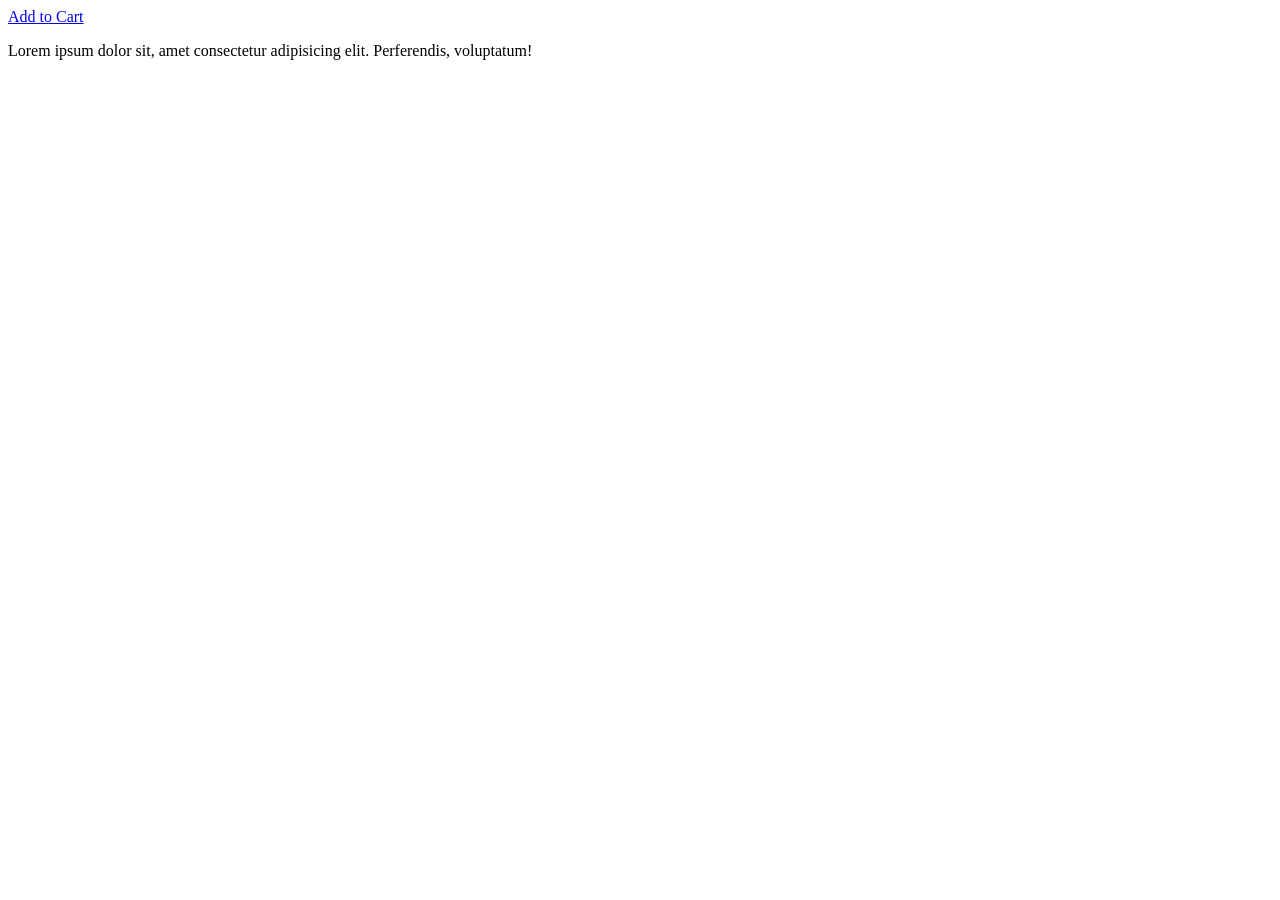
<file: testpage.html>
<!DOCTYPE html>
<html lang="en">
<head>
    <meta charset="UTF-8">
    <meta name="viewport" content="width=device-width, initial-scale=1.0">

    <title>PageTurner ❤︎</title>
    <link rel='stylesheet' href='https://cdn-uicons.flaticon.com/4.0.0/uicons-bold-rounded/css/uicons-bold-rounded.css'>
    <link rel="icon" type="images/jpg" href="./src/icon.png">
    <script src="script.js"></script>
<style>

#toast {
    visibility: hidden;
    max-width: 50px;
    height: 50px;
    /*margin-left: -125px;*/
    margin: auto;
    background-color: #333;
    color: #fff;
    text-align: center;
    border-radius: 2px;

    position: fixed;
    z-index: 1;
    left: 0;right:0;
    bottom: 30px;
    font-size: 17px;
    white-space: nowrap;
}
#toast #img{
	width: 50px;
	height: 50px;
    
    float: left;
    
    padding-top: 16px;
    padding-bottom: 16px;
    
    box-sizing: border-box;

    
    background-color: #111;
    color: #fff;
}
#toast #desc{

    
    color: #fff;
   
    padding: 16px;
    
    overflow: hidden;
	white-space: nowrap;
}

#toast.show {
    visibility: visible;
    -webkit-animation: fadein 0.5s, expand 0.5s 0.5s,stay 3s 1s, shrink 0.5s 2s, fadeout 0.5s 2.5s;
    animation: fadein 0.5s, expand 0.5s 0.5s,stay 3s 1s, shrink 0.5s 4s, fadeout 0.5s 4.5s;
}

@-webkit-keyframes fadein {
    from {bottom: 0; opacity: 0;} 
    to {bottom: 30px; opacity: 1;}
}

@keyframes fadein {
    from {bottom: 0; opacity: 0;}
    to {bottom: 30px; opacity: 1;}
}

@-webkit-keyframes expand {
    from {min-width: 50px} 
    to {min-width: 350px}
}

@keyframes expand {
    from {min-width: 50px}
    to {min-width: 350px}
}
@-webkit-keyframes stay {
    from {min-width: 350px} 
    to {min-width: 350px}
}

@keyframes stay {
    from {min-width: 350px}
    to {min-width: 350px}
}
@-webkit-keyframes shrink {
    from {min-width: 350px;} 
    to {min-width: 50px;}
}

@keyframes shrink {
    from {min-width: 350px;} 
    to {min-width: 50px;}
}

@-webkit-keyframes fadeout {
    from {bottom: 30px; opacity: 1;} 
    to {bottom: 60px; opacity: 0;}
}

@keyframes fadeout {
    from {bottom: 30px; opacity: 1;}
    to {bottom: 60px; opacity: 0;}
}

</style>
</head>
<body>
<div class="cartpopup">
 <a  href="#addtocart">Add to Cart</a>
</div>

<div class="addtocart">
    <p>Lorem ipsum dolor sit, amet consectetur adipisicing elit. Perferendis, voluptatum!</p>
</div>


</body> 

</html>
</file>
